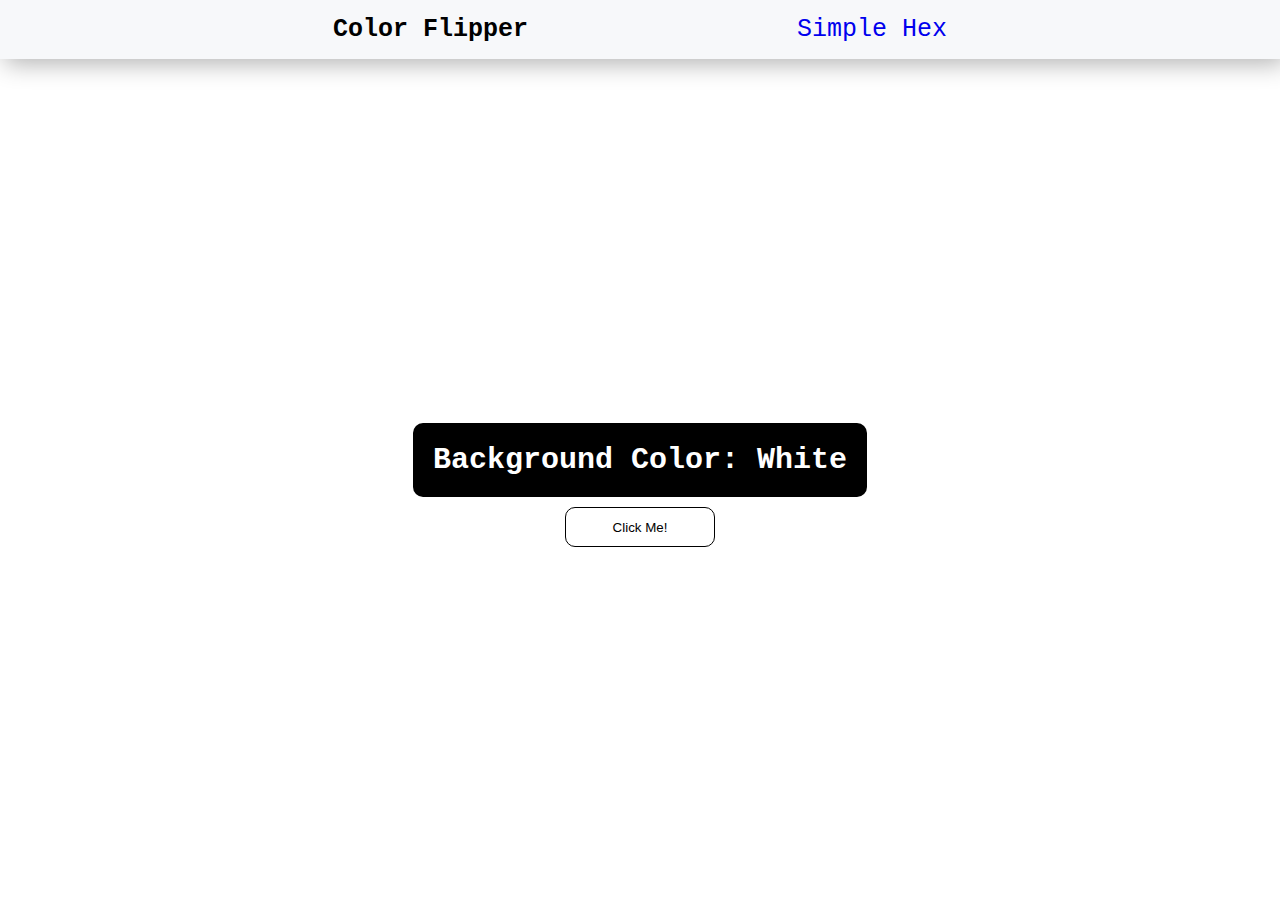
<file: index.html>
<!DOCTYPE html>
<html lang="en">

<head>
    <meta charset="UTF-8">
    <meta name="viewport" content="width=device-width, initial-scale=1.0">
    <meta http-equiv="X-UA-Compatible" content="ie=edge">
    <title>Document</title>
    <link rel="stylesheet" href="style.css">
</head>

<body>
    <nav>
        <div class="nav-container">
            <h4>
                Color Flipper
            </h4>
            <ul>
                <li>
                    <a href="index.html">Simple</a>
                </li>
                <li>
                    <a href="hex.html">Hex</a>
                </li>
            </ul>
        </div>
    </nav>
    <main>
        <div class="main-container">
            <h2>Background Color:
                <span class="color">White</span>
            </h2>
            <button class="button" id="button">Click Me!</button>
        </div>
    </main>
    <script src="app.js"></script>
</body>

</html>
</file>
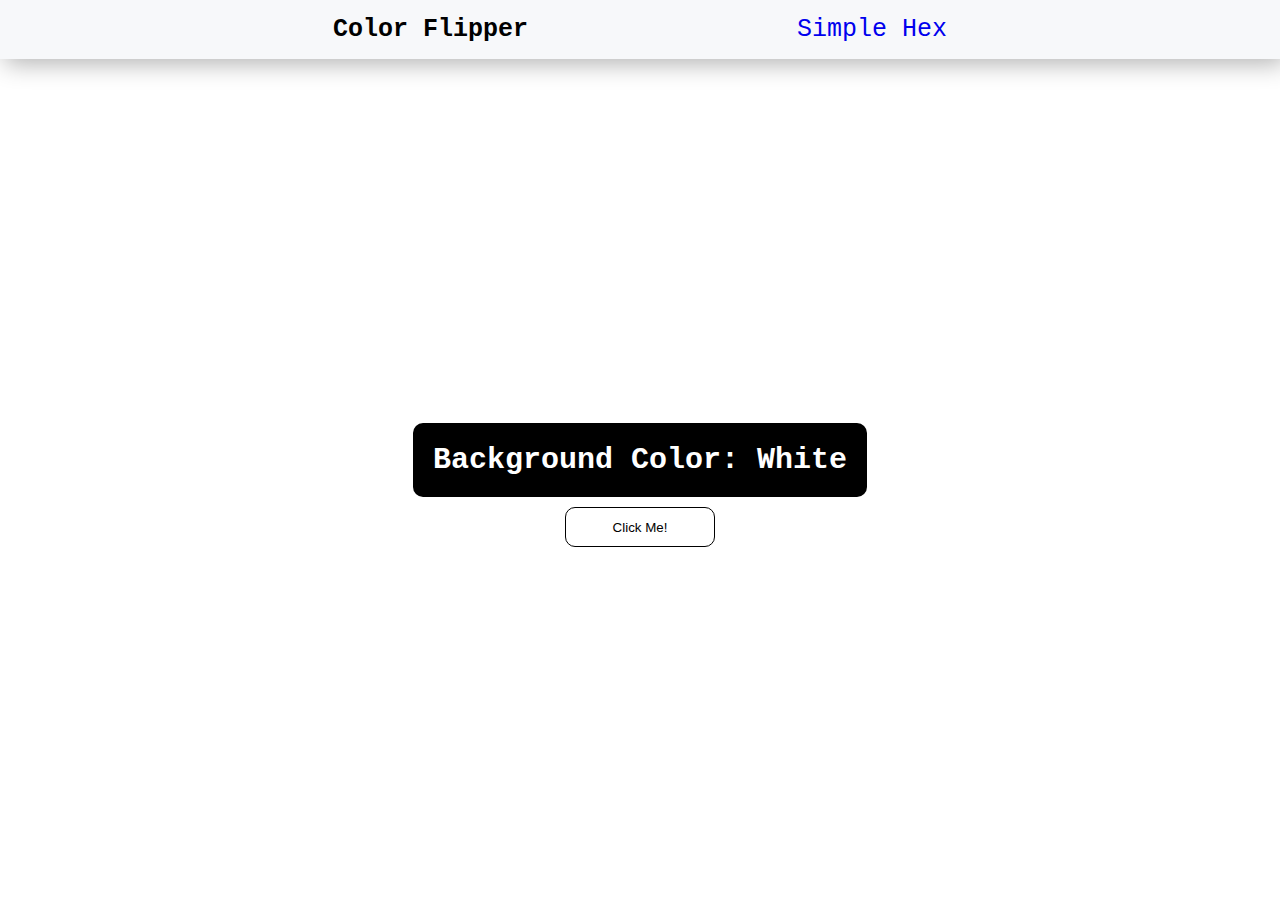
<file: hex.html>
<!DOCTYPE html>
<html lang="en">

<head>
    <meta charset="UTF-8">
    <meta name="viewport" content="width=device-width, initial-scale=1.0">
    <meta http-equiv="X-UA-Compatible" content="ie=edge">
    <title>Document</title>
    <link rel="stylesheet" href="style.css">
</head>

<body>
    <nav>
        <div class="nav-container">
            <h4>
                Color Flipper
            </h4>
            <ul>
                <li>
                    <a href="index.html">Simple</a>
                </li>
                <li>
                    <a href="hex.html">Hex</a>
                </li>
            </ul>
        </div>
    </nav>
    <main>
        <div class="main-container">
            <h2>Background Color:
                <span class="color">White</span>
            </h2>
            <button class="button" id="button">Click Me!</button>
        </div>
    </main>
    <script src="hex.js"></script>
</body>

</html>
</file>
<file: style.css>
:root {
    --dkblue: #0d314b;
    --aqua: #86fbfb;
    --white: #f7f8fa;
    --font-size: 1.3rem;
    --mono: "Oxygen mono", monospace;
    --sans: Oxygen, sans-serif;
}

*, ::after, ::before {
    margin: 0;
    padding: 0;
    box-sizing: border-box;
}
html {
    box-sizing: border-box;
    font-family: var(--mono);
}
nav{
    align-items: center;
    font-size: 25px;
    padding: 15px;
    background-color: var(--white);
    box-shadow: 0.2em 0.2em 1em rgba(0,0,0,0.3);
}
.nav-container{
    width: 90vw;
    display: flex;
    margin: 0 auto;
    align-items: center;
    justify-content: space-evenly;
}

li{
    list-style-type: none;
    display: inline;
    
}
a{
    text-decoration: none;
}
a:hover{
    color: blue;
}
main{
    min-height: calc(100vh - 3rem);
    display: flex;
    align-items: center;
    justify-content: center;
}
.main-container{
    text-align: center;
}
h2{
    background-color: black;
    color: white;
    padding: 20px;
    border-radius: 10px;
    font-size: 30px;
}
button{
    padding: 10px;
    width: 150px;
    height: 40px;
    border-radius: 10px;
    border: 1px solid black;
    margin-top: 10px;
    background: transparent;
}
button:hover{
    background-color: black;
    color: white;
}
</file>
